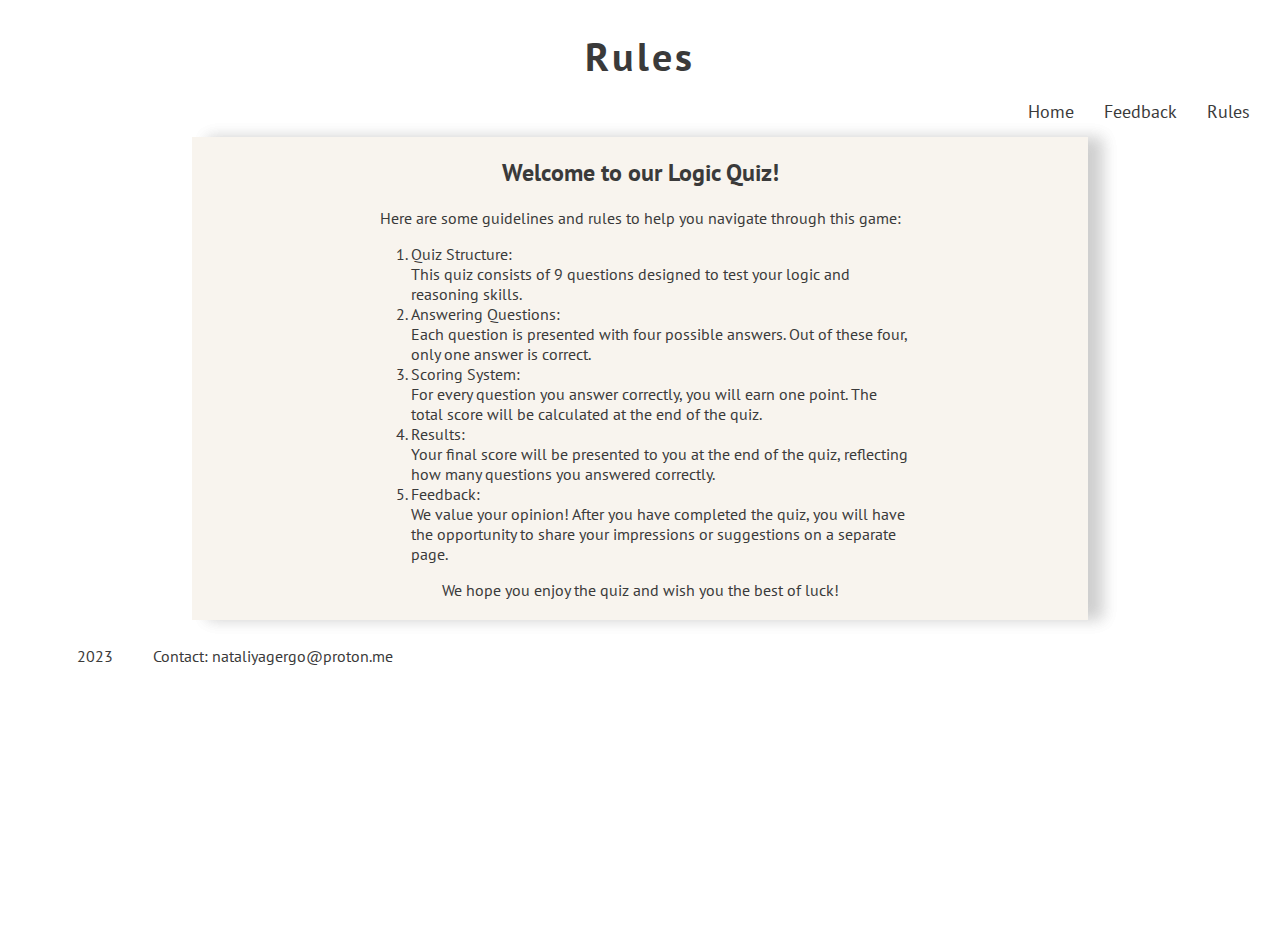
<file: rules.html>
<!DOCTYPE html>
<html lang="en">

<head>
    <meta charset='utf-8'>
    <meta http-equiv="X-UA-Compatible" content="IE=edge">
    <meta name="viewport" content="width=device-width, initial-scale=1.0">
    <meta name="description" content="A quiz to test logic">
    <meta name="keywords" content="quiz, test, logic, intellect, fun, logical game">
    <link rel="stylesheet" href="assets/css/style.css">
    <title>quiz rules</title>
</head>

<body>
    <header>
        <h1 class="heading"> Rules</h1>
        <nav>
            <ul class="menu">
                <li>
                    <a href="rules.html">Rules</a>
                </li>
                <li>
                    <a href="feedback.html">Feedback</a>
                </li>
                <li>
                    <a href="index.html">Home</a>
                </li>
            </ul>
        </nav>
    </header>
    <div>
        <div class="pack">
            <div class="main_content">
                <h2>Welcome to our Logic Quiz!</h2>
                <p>Here are some guidelines and rules to help you navigate through this game:
                </p>
                <div id="rules_text">
                    <ol>
                        <li>
                            Quiz Structure:<br> This quiz consists of 9 questions designed to test your logic and
                            reasoning
                            skills.
                        </li>
                        <li>
                            Answering Questions:<br> Each question is presented with four possible answers. Out of these
                            four, only one answer is correct.
                        </li>
                        <li>
                            Scoring System:<br> For every question you answer correctly, you will earn one point. The
                            total
                            score will be calculated at the end of the quiz.
                        </li>
                        <li>Results:<br> Your final score will be presented to you at the end of the quiz, reflecting
                            how
                            many questions you answered correctly.
                        </li>
                        <li>Feedback:<br> We value your opinion! After you have completed the quiz, you will have the
                            opportunity to share your impressions or suggestions on a separate page.
                        </li>
                    </ol>
                </div>
                We hope you enjoy the quiz and wish you the best of luck!<br><br>
            </div>
        </div>
    </div>
    <footer>
        <div class="contact">
            <ul>
                <li>
                    2023
                </li>
                <li>Contact: nataliyagergo@proton.me
                </li>
            </ul>
        </div>
    </footer>
    <script src="assets/js/script.js"></script>
</body>

</html>
</file>
<file: assets/css/style.css>
@import url('https://fonts.googleapis.com/css2?family=PT+Sans&family=Poppins:wght@300&display=swap');

body {
    width: 100%;
    height: 100%;
    margin: 0;
    padding: 0;
    overflow: hidden;
    font-family: PT Sans, Arial;
    color: #3a3a3a;
    overflow-y: auto;
    height: 100vh;
}

/*navigation links*/
.menu {
    font-size: 110%;
    display: block;
    padding-bottom: 20px;
}

.menu li {
    list-style-type: none;
    margin-right: 30px;
    display: inline-block;
    float: right;

}

.menu a {
    text-decoration: none;
    color: inherit;
}

.menu a:hover {
    border-bottom: 1px solid;
}

.heading {
    text-align: center;
    font-size: 2.5rem;
    font-family: PT Sans, Arial;
    letter-spacing: 3px;
    margin: 30px 20px 0 20px;
}

.smaller-text {
    font-size: 1.5rem;
    letter-spacing: 1px;
}
/* content-area*/

.pack {
    width: 70%;
    height: 100%;
    background-color: rgb(248, 244, 238);
    display: table;
    margin: 0 15%;
    box-shadow: 15px 0 15px 0 rgba(0, 0, 0, 0.1),
        15px 0 15px 0px rgba(0, 0, 0, 0.1);
}

.main_content {
    display: table-cell;
    text-align: center;
    border: 0;
}
/* quiz*/

.q__up {
    font-size: 20pt;
    margin: 10px;
    margin-bottom: 50px;
}

.question_content {
    padding: 5px;
}

.q__middle {
    margin: 10px;
}

.q__bottom {
    bottom: 0;
    display: block;
    width: 100%;
}

.bottom__content {
    padding: 5px;
}

.button {
    border: 0;
    border-radius: 15px;
    background: #6974bd;
    color: #fff;
    padding: 10px 25px;
    width: 70%;
    font-size: 15pt;
    display: block;
    margin: 2px auto;
    cursor: pointer;
}

.button_wrong {
    background: #f37e09;
}

.button_correct {
    background: #43a764;
}

/*footer*/
.contact {
    margin: auto;

}

.contact {
    margin: 2% 2% 5% 2%;
}

.contact li {
    height: 150px;
    display: inline;

    margin: 5% 2% 5% 1%;

}

/* feedback*/
.feedback {
    text-align: center;
    font-size: 2.0rem;
    font-family: PT Sans, Arial;
    letter-spacing: 3px;
    margin: 30px 20px 0 20px;
}
.star {
    font-size: 2.6em;
    margin: 8px;
    cursor: pointer;
    color: #292f3d;
    transition: color 0.5s;
}

.star.hovered,
.star.selected {
    color: #ffcf87;
}

.star i {
    font-size: 2.6em;
    margin: 8px;
    cursor: pointer;
    color: #292f3d;
    transition: color 0.5s;
}

.stars i:nth-child(-n+1) {
    color: #ffcf87;
}

.stars i:nth-child(-n+2) {
    color: #ffcf87;
}

.stars i:nth-child(-n+3) {
    color: #ffcf87;
}

.stars i:nth-child(-n+4) {
    color: #ffcf87;
}

.stars i:nth-child(-n+5) {
    color: #ffcf87;
}

textarea {
    width: 80%;
    background-color: rgb(248, 244, 238);
    border: none;
    border-radius: 8px;
    padding: 16px;
    resize: none;
    font-size: 1.4em;
    outline: none;
}
#feedback-field{
    margin-bottom: 15px;
}
.credit a {
    text-decoration: none;
}

#email-error {
    color: #f37e09;
    margin-top: 10px;
}
.email-section {
    text-align: left;
    margin-left: 15%;
}
.email-input-group label,
.email-input-group input {
    display: inline-block;
    vertical-align: middle;
}

.email-input-group input {
    margin-left: 10px;
}
/* rules text*/

#rules_text {
 padding: 0 20% 0 20%;
 text-align: left;
}
</file>
